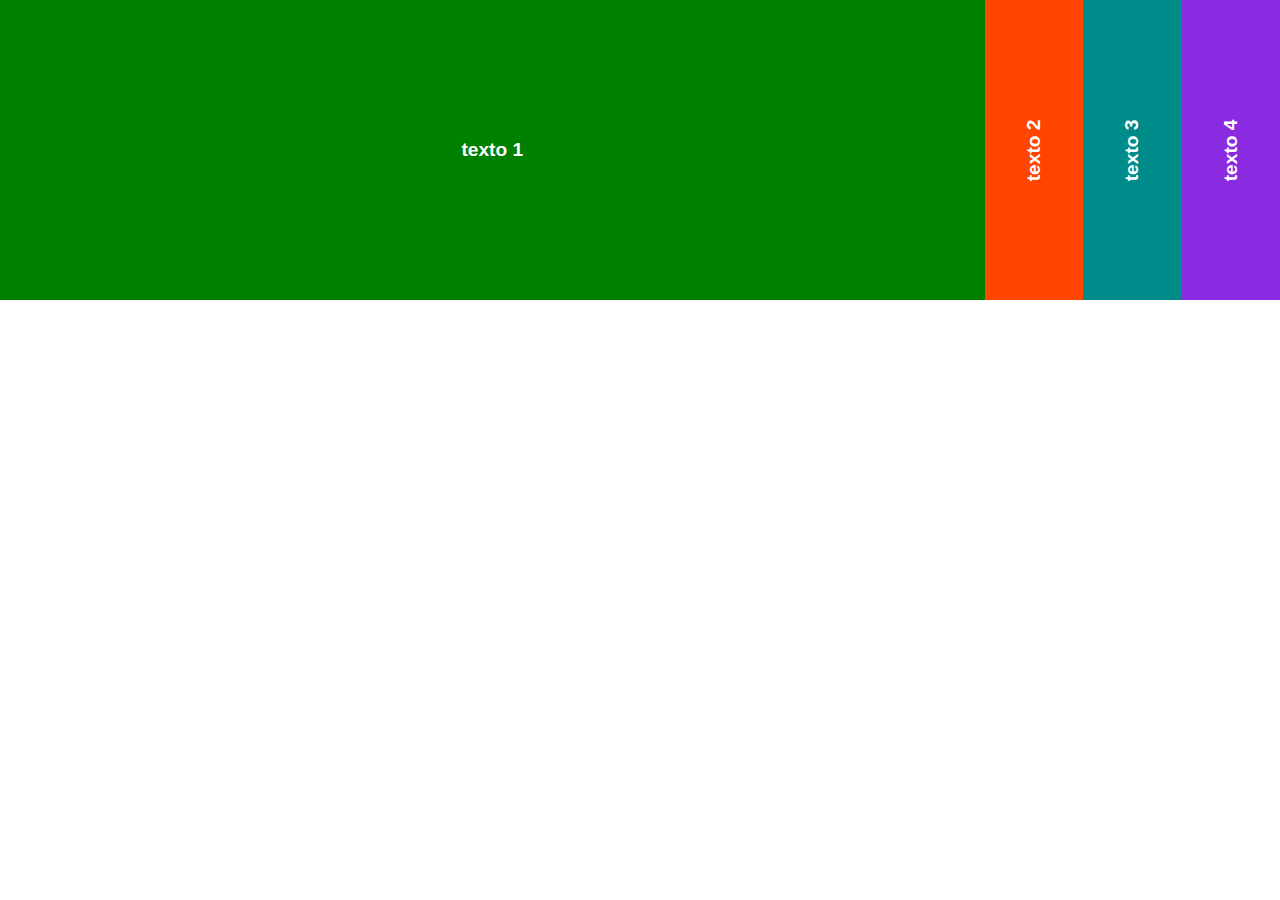
<file: index.html>
<!DOCTYPE html>
<html lang="es">

<head>
    <meta charset="UTF-8">
    <!-- BOOTSTRAP VIEWPORT -->
    <meta name="viewport" content="width=device-width, initial-scale=1, shrink-to-fit=no">
    <meta name="keywords" content="programación, css, html, pagina de prueba, rollingcode, argentina">
    <meta name="author" content="Gabriel Díaz">
    <meta name="description" content="Tag basicos">
    <title> Etiquetas Básicas HTML5 </title>
    <link rel="icon" href="">

    <!-- CSS only -->
    <link rel="stylesheet" href="https://stackpath.bootstrapcdn.com/bootstrap/4.5.2/css/bootstrap.min.css"
        integrity="sha384-JcKb8q3iqJ61gNV9KGb8thSsNjpSL0n8PARn9HuZOnIxN0hoP+VmmDGMN5t9UJ0Z" crossorigin="anonymous">

    <!-- GOOGLE FONTS -->
    <!-- <link href="https://fonts.googleapis.com/css2?family=Baloo+Tamma+2&display=swap" rel="stylesheet"> -->
    <!-- font-family: 'Baloo Tamma 2', cursive; -->

    <!-- MI HOJA DE ESTILO EXTERNA CSS -->
    <link rel="stylesheet" href="estilo.css">

    <!--ESTILO INTERNO-->
    <style>

    </style>

</head>

<body>

    <div class="banner">
        <div class="banner-item"> <p class="banner-txt"> texto 1 </p> </div>
        <div class="banner-item"> <p class="banner-txt"> texto 2 </p> </div>
        <div class="banner-item"> <p class="banner-txt"> texto 3 </p> </div>
        <div class="banner-item"> <p class="banner-txt"> texto 4 </p> </div>
    </div>




    <!-- JS, Popper.js, and jQuery -->
    <script src="https://code.jquery.com/jquery-3.5.1.slim.min.js"
        integrity="sha384-DfXdz2htPH0lsSSs5nCTpuj/zy4C+OGpamoFVy38MVBnE+IbbVYUew+OrCXaRkfj" crossorigin="anonymous">
    </script>
    <script src="https://cdn.jsdelivr.net/npm/popper.js@1.16.1/dist/umd/popper.min.js"
        integrity="sha384-9/reFTGAW83EW2RDu2S0VKaIzap3H66lZH81PoYlFhbGU+6BZp6G7niu735Sk7lN" crossorigin="anonymous">
    </script>
    <script src="https://stackpath.bootstrapcdn.com/bootstrap/4.5.2/js/bootstrap.min.js"
        integrity="sha384-B4gt1jrGC7Jh4AgTPSdUtOBvfO8shuf57BaghqFfPlYxofvL8/KUEfYiJOMMV+rV" crossorigin="anonymous">
    </script>
</body>

</html>
</file>
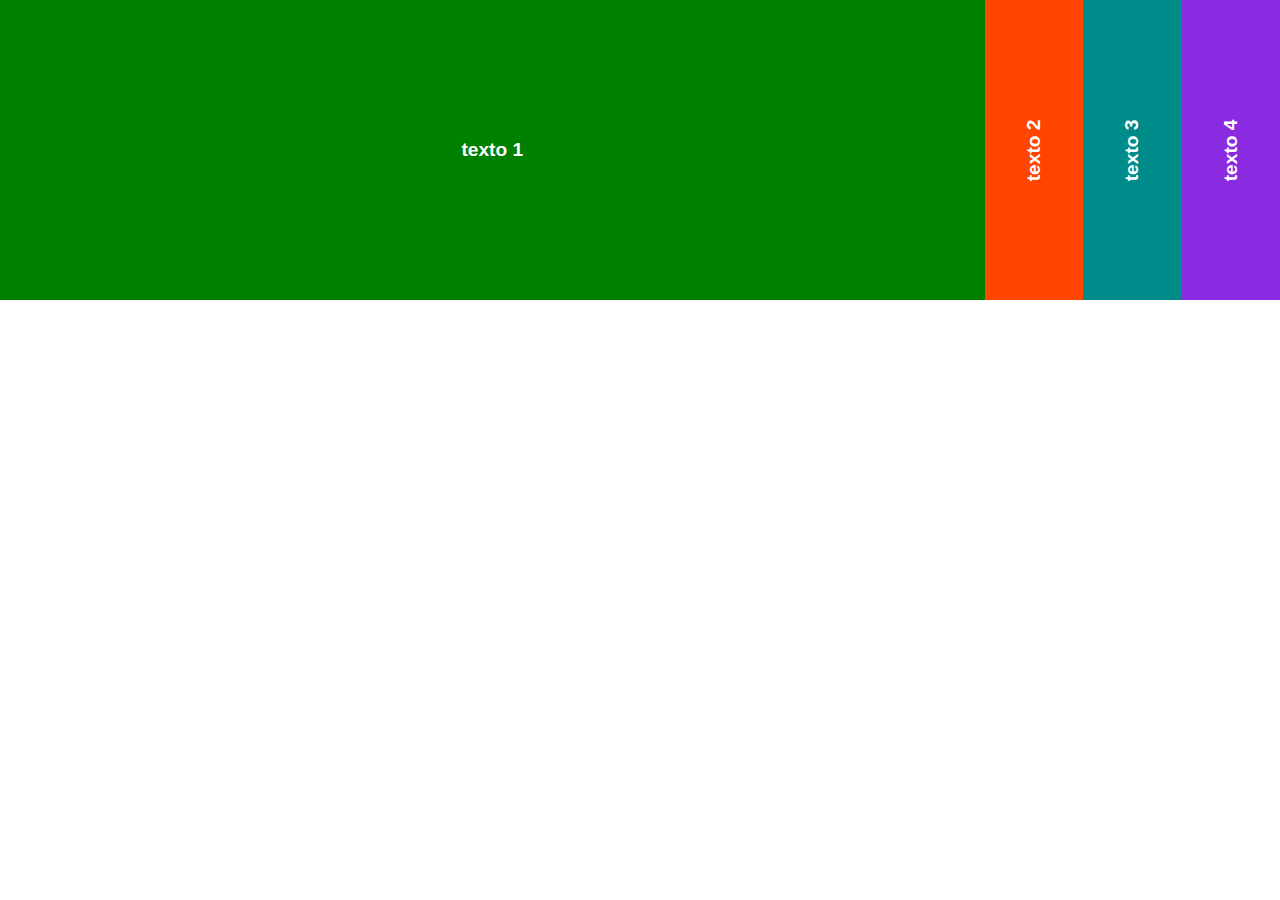
<file: Plantilla.html>
<!DOCTYPE html>
<html lang="es">

<head>
    <meta charset="UTF-8">
    <!-- BOOTSTRAP VIEWPORT -->
    <meta name="viewport" content="width=device-width, initial-scale=1, shrink-to-fit=no">
    <meta name="keywords" content="programación, css, html, pagina de prueba, rollingcode, argentina">
    <meta name="author" content="Gabriel Díaz">
    <meta name="description" content="Tag basicos">
    <title> Etiquetas Básicas HTML5 </title>
    <link rel="icon" href="">

    <!-- CSS only -->
    <link rel="stylesheet" href="https://stackpath.bootstrapcdn.com/bootstrap/4.5.2/css/bootstrap.min.css"
        integrity="sha384-JcKb8q3iqJ61gNV9KGb8thSsNjpSL0n8PARn9HuZOnIxN0hoP+VmmDGMN5t9UJ0Z" crossorigin="anonymous">

    <!-- GOOGLE FONTS -->
    <!-- <link href="https://fonts.googleapis.com/css2?family=Baloo+Tamma+2&display=swap" rel="stylesheet"> -->
    <!-- font-family: 'Baloo Tamma 2', cursive; -->

    <!-- MI HOJA DE ESTILO EXTERNA CSS -->
    <link rel="stylesheet" href="/estilo.css">

    <!--ESTILO INTERNO-->
    <style>

    </style>

</head>

<body>

    <div class="banner">
        <div class="banner-item"> <p class="banner-txt"> texto 1 </p> </div>
        <div class="banner-item"> <p class="banner-txt"> texto 2 </p> </div>
        <div class="banner-item"> <p class="banner-txt"> texto 3 </p> </div>
        <div class="banner-item"> <p class="banner-txt"> texto 4 </p> </div>
    </div>




    <!-- JS, Popper.js, and jQuery -->
    <script src="https://code.jquery.com/jquery-3.5.1.slim.min.js"
        integrity="sha384-DfXdz2htPH0lsSSs5nCTpuj/zy4C+OGpamoFVy38MVBnE+IbbVYUew+OrCXaRkfj" crossorigin="anonymous">
    </script>
    <script src="https://cdn.jsdelivr.net/npm/popper.js@1.16.1/dist/umd/popper.min.js"
        integrity="sha384-9/reFTGAW83EW2RDu2S0VKaIzap3H66lZH81PoYlFhbGU+6BZp6G7niu735Sk7lN" crossorigin="anonymous">
    </script>
    <script src="https://stackpath.bootstrapcdn.com/bootstrap/4.5.2/js/bootstrap.min.js"
        integrity="sha384-B4gt1jrGC7Jh4AgTPSdUtOBvfO8shuf57BaghqFfPlYxofvL8/KUEfYiJOMMV+rV" crossorigin="anonymous">
    </script>
</body>

</html>
</file>
<file: estilo.css>
.banner {
    display: flex;
    background-color: yellow;
    height: 300px;
}

.banner-item {
    flex: 1;
    color: white;
    font-weight: bold;
    font-size: 1.2em;
    display: flex;
    align-items: center;
    justify-content: center;
    transition: flex-grow 0.5s;
}

.banner-item:hover {
    flex-grow: 10;
    
}

.banner-item:hover .banner-txt {
    transform: rotate(0);
}

.banner-item:nth-child(1) {
    background-color: green;
}

.banner-item:nth-child(2) {
    background-color: orangered;
}

.banner-item:nth-child(3) {
    background-color: darkcyan;
}

.banner-item:nth-child(4) {
    background-color: blueviolet;
}

.banner-txt {
    margin: 0;
    transform: rotate(-90deg);
    transition: transform 0.4s 0.5s;
}
</file>
